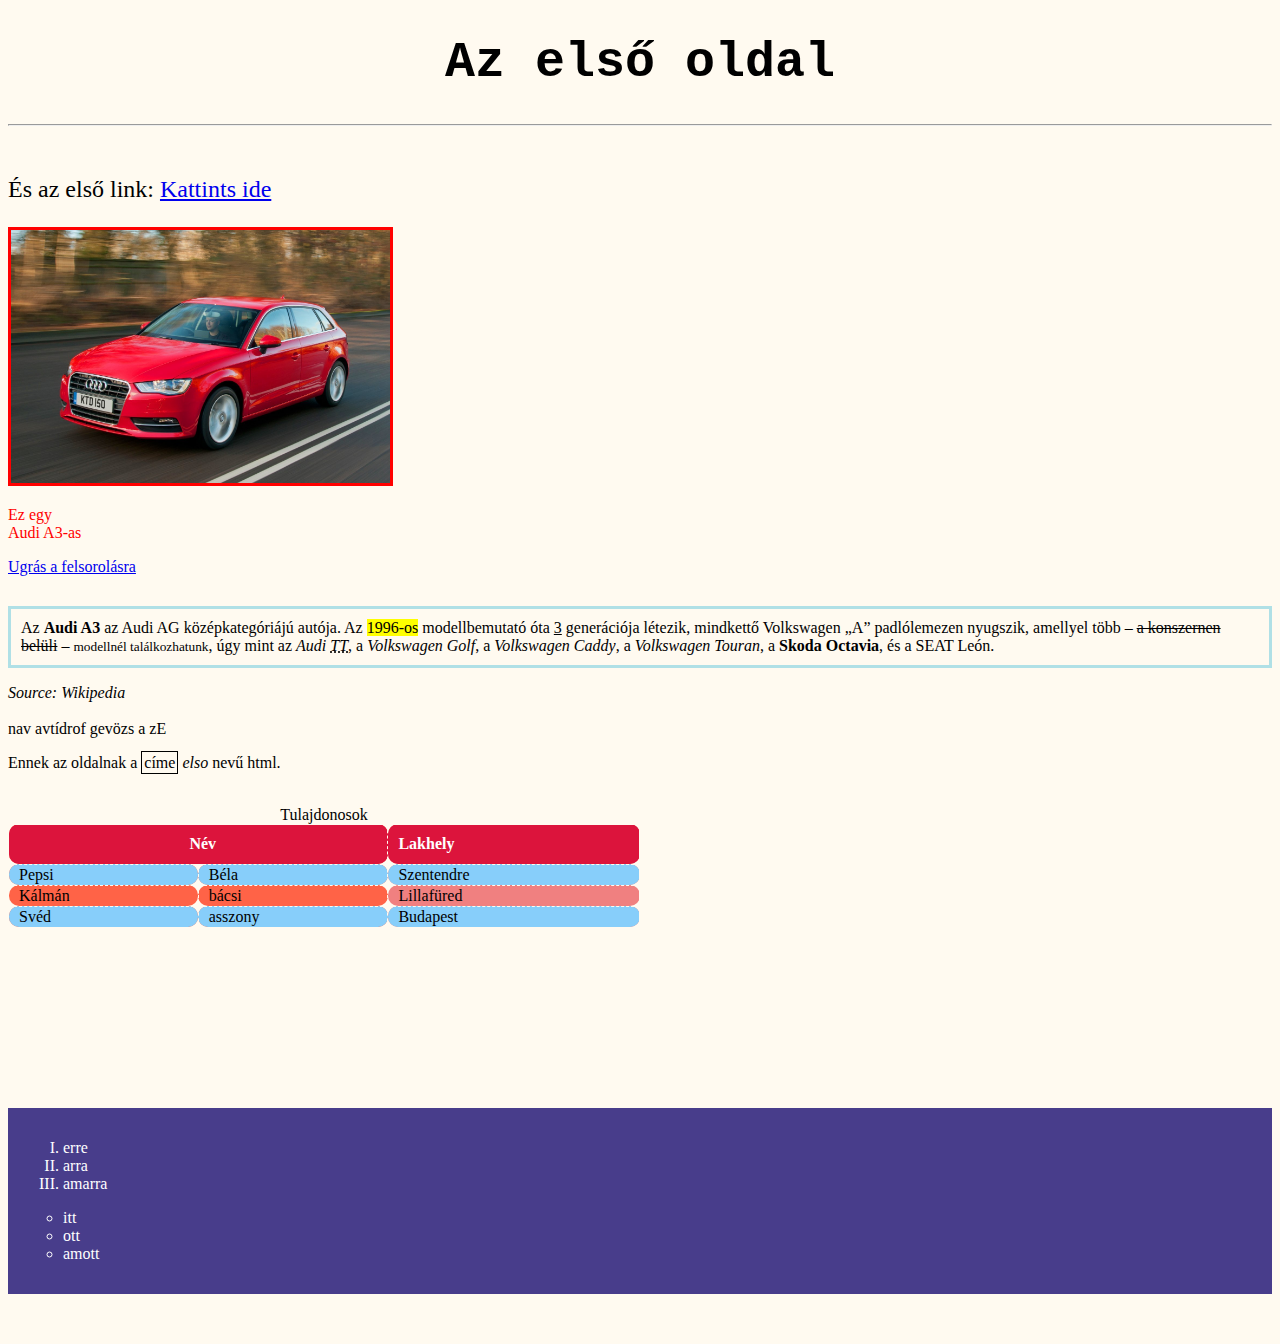
<file: index.html>
<!DOCTYPE html>
<html lang="hu">
<head>
	<link rel="stylesheet" href="elso.css">
	<title>Az első oldalam</title>
	<link rel="icon" type="image/x-con" href="logo\autologo.png">
	
	<meta charset="UTF-8">
	<meta name="description" content="Html tanulás" >
	<meta name="author" content="Laci">
	<meta name="viewport" content="width=device-width, initial-scale=1.0">
	
	<style>
		table, th, td {
			border: 1px solid FloralWhite;
			border-collapse: collapse;
	}
		th, td {
			border-radius: 10px;
			border-style: dashed;
			padding-left: 10px;
	}	
		th {
			text-align: left;
			background-color: #DC143C ;
			
	}
		tr:nth-child(even){
			background-color: #87CEFA;
	}
		tr:hover{
			background-color:#00FF7F;
	}
	</style>
</head>
<body>

<h1>Az első oldal</h1>
<hr>
<br>
<p style="font-size: 150%;">És az első link: 
	<a href="https://konfigurator.audi.hu/cc-hu/hu_HU_AUDI19/A/models" title="Nesze" target="_blank"/>Kattints ide</a>
</p>

<a href="masodik.html" target="_blank"><img src="whatcar1.jpg" title="Audi A3" alt="Audi" style="border: 3px solid red; max-width:30%; max-height: 30%;"></a>

<p style="color: red; font-family: verdana;">Ez egy <br> Audi A3-as</p>
<a href="#felsorolas">Ugrás a felsorolásra</a>

<p style="border: 3px solid powderblue; padding: 10px; margin-top: 30px;">Az <b>Audi A3</b> az Audi AG középkategóriájú autója. Az <mark>1996-os</mark> modellbemutató óta <ins>3</ins> generációja létezik, mindkettő Volkswagen <q>A</q> padlólemezen nyugszik,
 amellyel több – <del>a konszernen belüli</del> – <small>modellnél találkozhatunk</small>,
 úgy mint az <em>Audi <abbr title="Tourist Trophy">TT</abbr></em>, a <em>Volkswagen Golf</em>, a <em>Volkswagen Caddy</em>, a <em>Volkswagen Touran</em>, a <strong>Skoda Octavia</strong>, és a SEAT León.
</p>

<address>Source: Wikipedia</address>
<br>
<bdo dir="rtl">Ez a szöveg fordítva van</bdo>
<p>Ennek az oldalnak a <span style="border: 1px solid black;padding: 2px;">címe</span> <cite>elso</cite> nevű html.</p>
<br>

<table style= "width: 50%">
<caption>Tulajdonosok</caption>
<colgroup>
	<col span="2" style="background-color:#FF6347">
	<col span="3" style="background-color:#F08080">
</colgroup>
	<tr  style="height: 40px; color:white;">
		<th style="text-align: center;" colspan="2">Név</th>
		<th>Lakhely</th>
	</tr>
	<tr>
		<td>Pepsi</td>
		<td>Béla</td>
		<td>Szentendre</td>
	</tr>
	<tr>
		<td>Kálmán</td>
		<td>bácsi</td>
		<td>Lillafüred</td>
	</tr>
	<tr>
		<td>Svéd</td>
		<td>asszony</td>
		<td>Budapest</td>
	</tr>
</table>
<br>
<br>
<br>
<br>
<br>
<br>
<br>
<br>
<br>
<br>
<div id="felsorolas" style="background-color: #483D8B; color: white; padding: 15px;">
	<ol type="I">
		<li>erre</li>
		<li>arra</li>
		<li>amarra</li>
	</ol>
	
	<ul style="list-style-type:circle;">
		<li>itt</li>
		<li>ott</li>
		<li>amott</li>
	</ul>
</div>
<div style="margin-top: 50px; background-color: gray;">
	
</div>

</body>
</html>
</file>
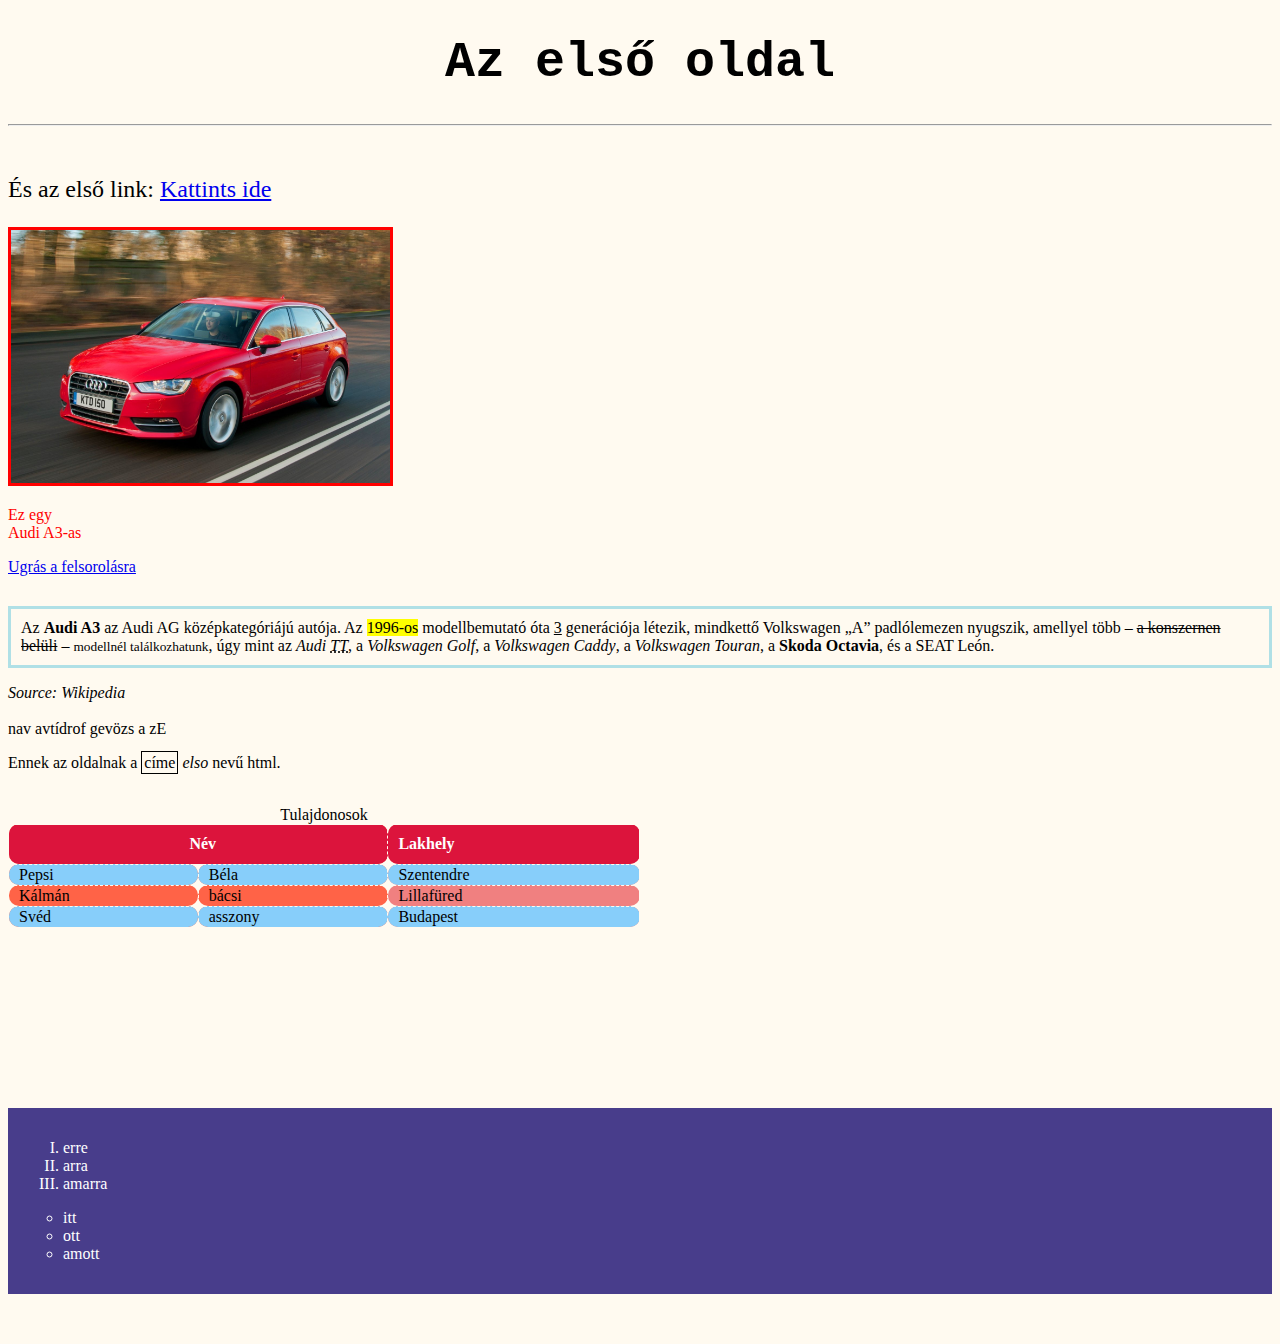
<file: elso.html>
<!DOCTYPE html>
<html lang="hu">
<head>
	<link rel="stylesheet" href="elso.css">
	<title>Az első oldalam</title>
	<link rel="icon" type="image/x-con" href="logo\autologo.png">
	
	<meta charset="UTF-8">
	<meta name="description" content="Html tanulás" >
	<meta name="author" content="Laci">
	<meta name="viewport" content="width=device-width, initial-scale=1.0">
	
	<style>
		table, th, td {
			border: 1px solid FloralWhite;
			border-collapse: collapse;
	}
		th, td {
			border-radius: 10px;
			border-style: dashed;
			padding-left: 10px;
	}	
		th {
			text-align: left;
			background-color: #DC143C ;
			
	}
		tr:nth-child(even){
			background-color: #87CEFA;
	}
		tr:hover{
			background-color:#00FF7F;
	}
	</style>
</head>
<body>

<h1>Az első oldal</h1>
<hr>
<br>
<p style="font-size: 150%;">És az első link: 
	<a href="https://konfigurator.audi.hu/cc-hu/hu_HU_AUDI19/A/models" title="Nesze" target="_blank"/>Kattints ide</a>
</p>

<a href="masodik.html" target="_blank"><img src="whatcar1.jpg" title="Audi A3" alt="Audi" style="border: 3px solid red; max-width:30%; max-height: 30%;"></a>

<p style="color: red; font-family: verdana;">Ez egy <br> Audi A3-as</p>
<a href="#felsorolas">Ugrás a felsorolásra</a>

<p style="border: 3px solid powderblue; padding: 10px; margin-top: 30px;">Az <b>Audi A3</b> az Audi AG középkategóriájú autója. Az <mark>1996-os</mark> modellbemutató óta <ins>3</ins> generációja létezik, mindkettő Volkswagen <q>A</q> padlólemezen nyugszik,
 amellyel több – <del>a konszernen belüli</del> – <small>modellnél találkozhatunk</small>,
 úgy mint az <em>Audi <abbr title="Tourist Trophy">TT</abbr></em>, a <em>Volkswagen Golf</em>, a <em>Volkswagen Caddy</em>, a <em>Volkswagen Touran</em>, a <strong>Skoda Octavia</strong>, és a SEAT León.
</p>

<address>Source: Wikipedia</address>
<br>
<bdo dir="rtl">Ez a szöveg fordítva van</bdo>
<p>Ennek az oldalnak a <span style="border: 1px solid black;padding: 2px;">címe</span> <cite>elso</cite> nevű html.</p>
<br>

<table style= "width: 50%">
<caption>Tulajdonosok</caption>
<colgroup>
	<col span="2" style="background-color:#FF6347">
	<col span="3" style="background-color:#F08080">
</colgroup>
	<tr  style="height: 40px; color:white;">
		<th style="text-align: center;" colspan="2">Név</th>
		<th>Lakhely</th>
	</tr>
	<tr>
		<td>Pepsi</td>
		<td>Béla</td>
		<td>Szentendre</td>
	</tr>
	<tr>
		<td>Kálmán</td>
		<td>bácsi</td>
		<td>Lillafüred</td>
	</tr>
	<tr>
		<td>Svéd</td>
		<td>asszony</td>
		<td>Budapest</td>
	</tr>
</table>
<br>
<br>
<br>
<br>
<br>
<br>
<br>
<br>
<br>
<br>
<div id="felsorolas" style="background-color: #483D8B; color: white; padding: 15px;">
	<ol type="I">
		<li>erre</li>
		<li>arra</li>
		<li>amarra</li>
	</ol>
	
	<ul style="list-style-type:circle;">
		<li>itt</li>
		<li>ott</li>
		<li>amott</li>
	</ul>
</div>
<div style="margin-top: 50px; background-color: gray;">
	
</div>

</body>
</html>
</file>
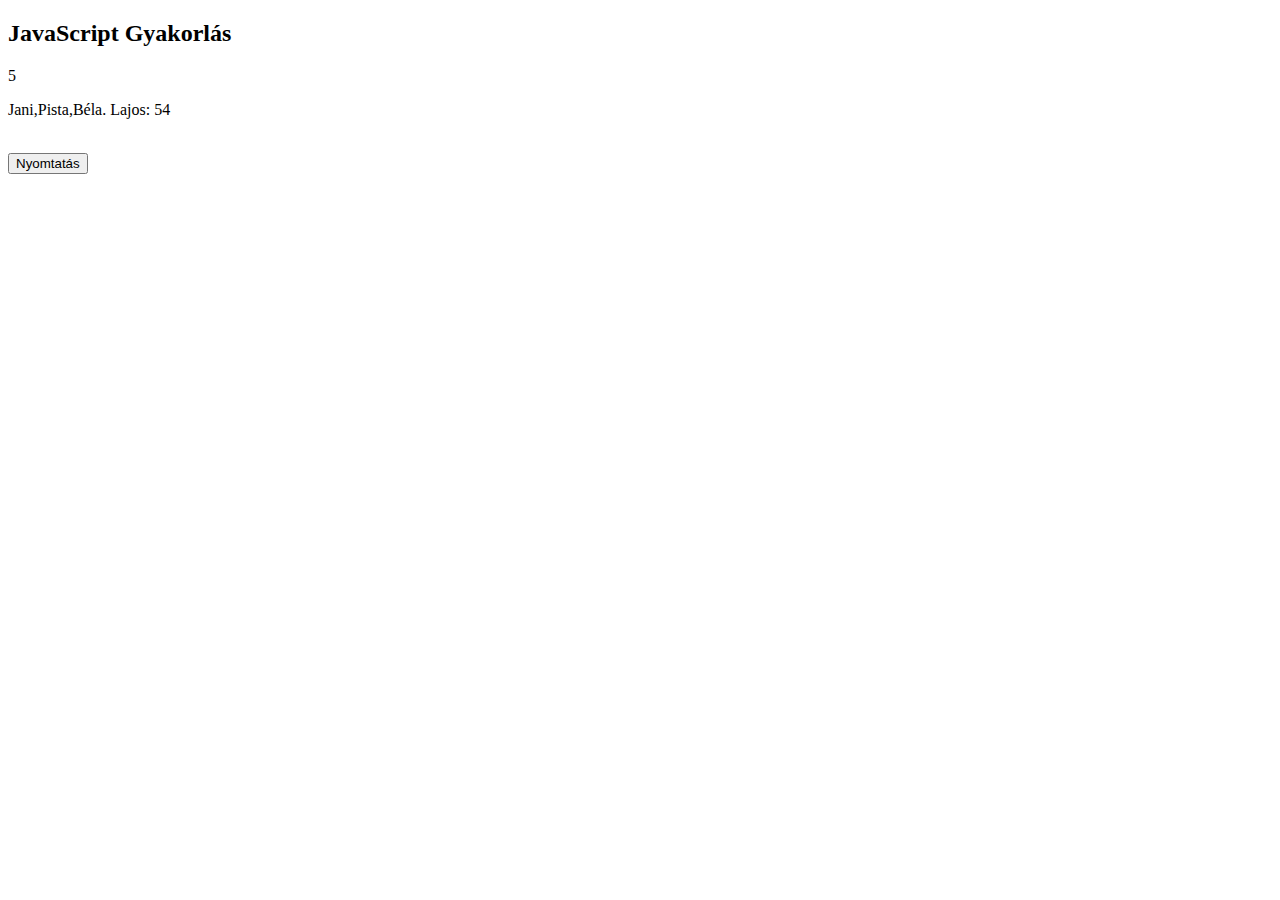
<file: javascript_gyakorlas.html>
<!DOCTYPE html>
<html>
<body>

<h2>JavaScript Gyakorlás</h2>

<p id="demo"></p>
<p id="demo2"></p><br>
<button onclick="window.print()">Nyomtatás</button>

<script>
  var szam1 = 2, szam2 = 3;
  var osszeg = szam1 + szam2;
  const nevek = ["Jani", "Pista", "Béla"]
  const adatok = {nev:"Lajos", kor: "54"};
  document.getElementById("demo").innerHTML = osszeg;
  document.getElementById("demo2").innerHTML = nevek + ". " + adatok.nev + ": " + adatok.kor;
  //alert("Igen")
</script>

</body>
</html>
</file>
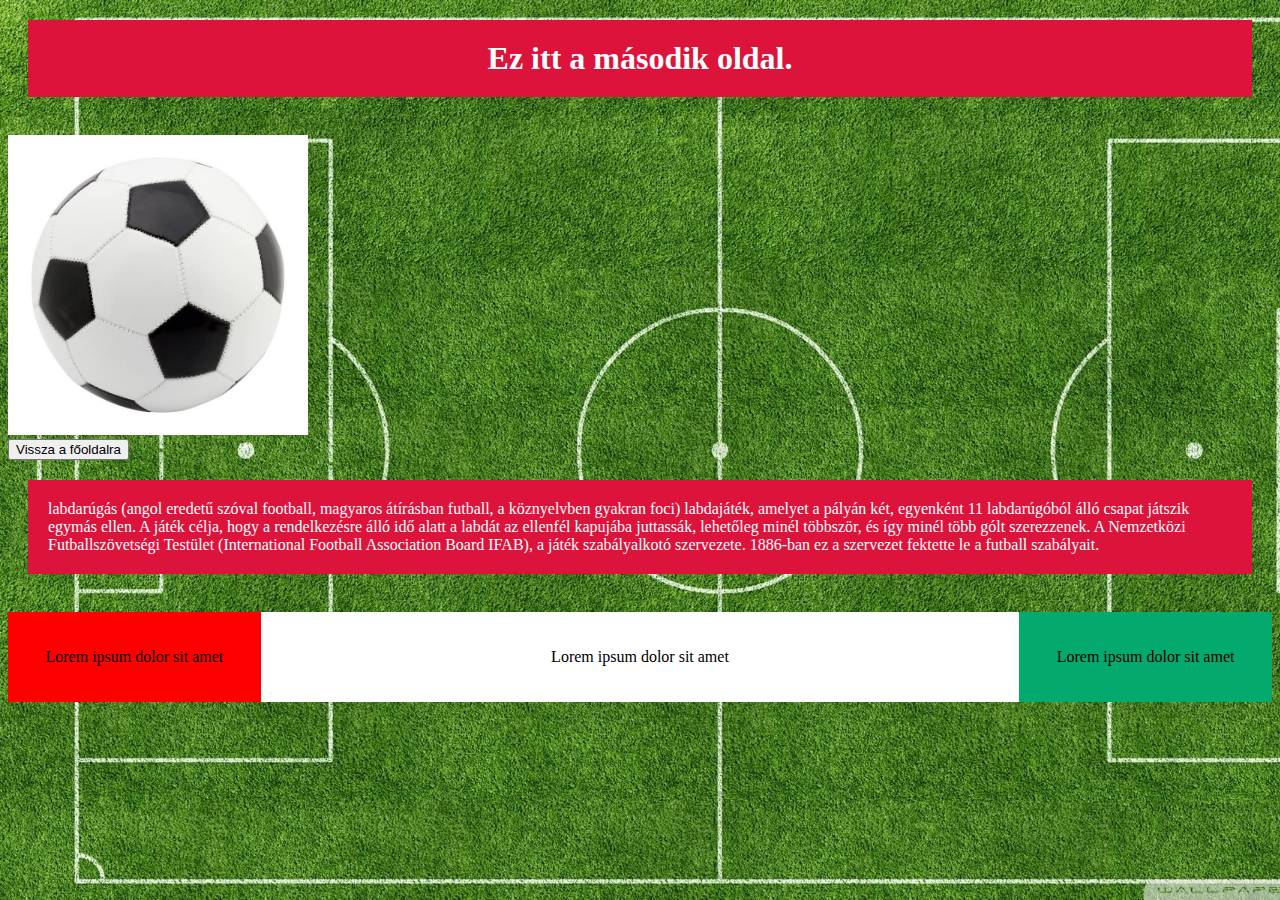
<file: masodik.html>
<!DOCTYPE html>
<html lang="hu">
<head>
	<title>A második oldalam</title>
	<link rel="icon" type="image/x-con" href="AP791920-10.square.jpg">
	<style>
	body {
		background-image: url('1660311.jpg');
		background-repeat: no-repeat;
		background-size: cover;
		background-attachment: fixed;
	}
	img {width: 300px; height: 300px;}

	#firstheader {
		color:white;
		background-color: #DC143C;
		padding: 20px;
		margin: 20px;
		text-align: center;
	}

	.main {
		color:white;
		background-color: #DC143C;
		padding: 20px;
		margin: 20px;
	}
	* {
	  box-sizing: border-box;
	}

	.left {
	  background-color: #FF0000;
	  padding: 20px;
	  float: left;
	  width: 20%; /* The width is 20%, by default */
	  text-align: center;
	}

	.middle {
	  background-color: #FFFFFF;
	  padding: 20px;
	  float: left;
	  width: 60%; /* The width is 60%, by default */
	  text-align: center;
	}

	.right {
	  background-color: #04AA6D;
	  padding: 20px;
	  float: left;
	  width: 20%; /* The width is 20%, by default */
	  text-align: center;
	}

	/* Use a media query to add a break point at 800px: */
	@media screen and (max-width: 1150px) {
	  .left, .middle, .right {
		width: 100%; /* The width is 100%, when the viewport is 800px or smaller */
	  }
	}
	</style>
	<meta name="viewport" content="width=device-width, initial-scale=1.0">
	<meta charset="UTF-8">
</head>

<body>
<h1 id="firstheader">Ez itt a második oldal.</h1>
<br>
<img src="AP791920-10.square.jpg" alt="Labda háttéren" usemap="#workmap">

<map name="workmap">
	<area shape="circle" coords="150,150,130" alt="labda" href="https://en.wikipedia.org/wiki/Football" target="_blank" title="Football">
</map>
<br>
<button onclick="document.location='index.html'">Vissza a főoldalra</button>
<br>

<p class="main"> labdarúgás (angol eredetű szóval football, magyaros átírásban futball, a köznyelvben gyakran foci) labdajáték, amelyet a pályán két,
 egyenként 11 labdarúgóból álló csapat játszik egymás ellen. A játék célja, hogy a rendelkezésre álló idő alatt a labdát az ellenfél kapujába juttassák,
 lehetőleg minél többször, és így minél több gólt szerezzenek. A Nemzetközi Futballszövetségi Testület (International Football Association Board IFAB),
 a játék szabályalkotó szervezete. 1886-ban ez a szervezet fektette le a futball szabályait.</p>
<br>

<div class="left">
  <p>Lorem ipsum dolor sit amet</p>
</div>

<div class="middle">
  <p>Lorem ipsum dolor sit amet</p>
</div>

<div class="right">
  <p>Lorem ipsum dolor sit amet</p>
</div>
 
 

</body>
</html>
</file>
<file: elso.css>
body {
	background-color: FloralWhite;
}
h1 {
	font-size:50px; font-family:courier; text-align: center;
}
p{
	font-family: verdana;
}
a:hover {
	color: green;
	background-color: transparent;
	text-decoration: none;
}
/* a:active { */
	/* background-color: #FF4500; */
	/* color: white; */
	/* padding: 15px 20px; */
	/* text-align: center; */
	/* text-decoration: none; */
	/* display: inline-block; */
}
</file>
